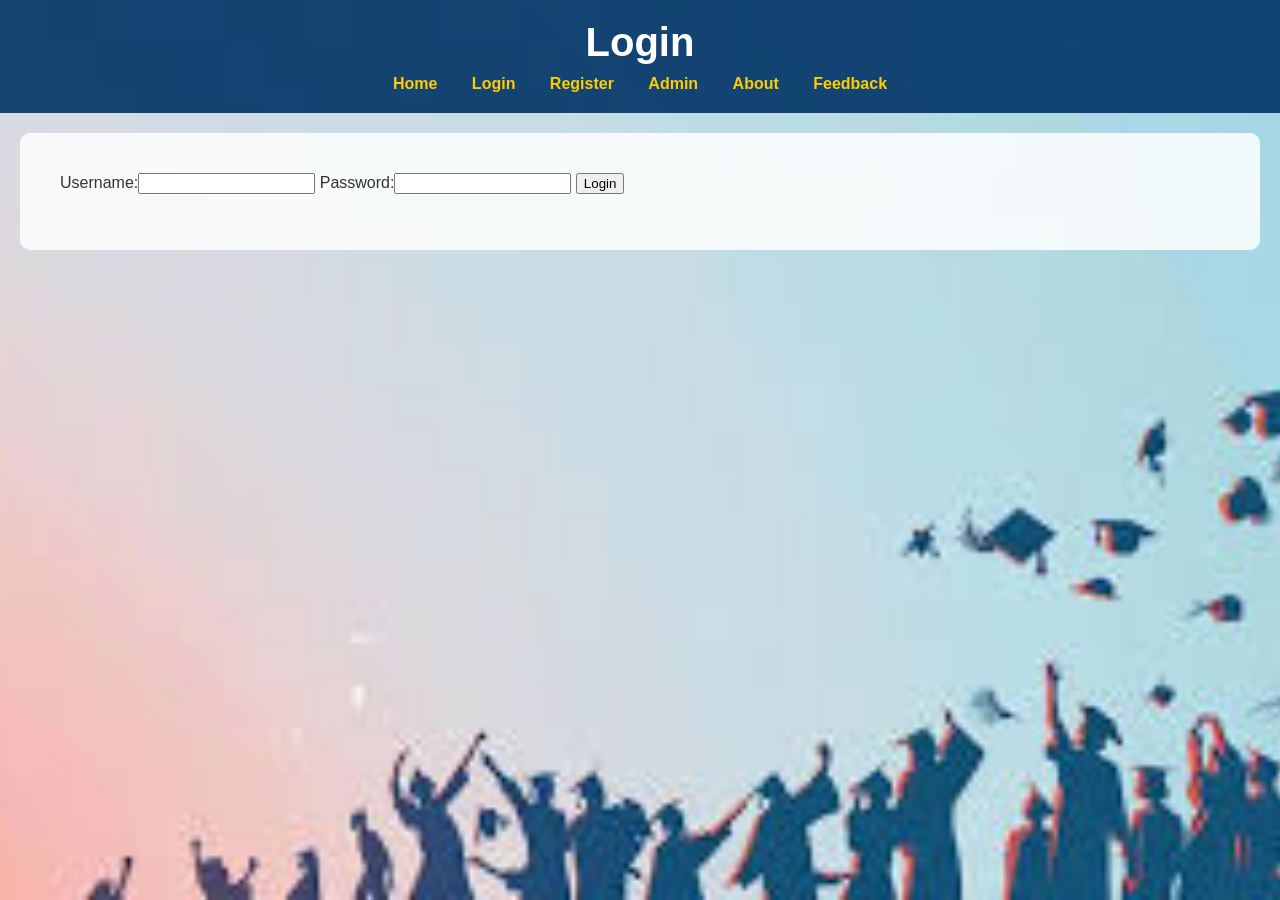
<file: index.html>
<!DOCTYPE html>
<html lang="en">
<head>
  <meta charset="UTF-8">
  <title>Login</title>
  <link rel="stylesheet" href="style.css">
     <style>
    body {
      background-image: url("[data-uri]");
      background-size: cover;
      margin: 0;
      height: 100vh;
  
    }
  </style>
</head>
<body>
  <header>
    <h1>Login</h1>
    <nav class="top-left">
      <a href="home.html">Home</a>
      <a href="index.html">Login</a>
      <a href="student.html">Register</a>
      <a href="admin.html">Admin</a>
      <a href="about.html">About</a>
      <a href="feed.html">Feedback</a>
    </nav>
  </header>
  <main>
    <form id="loginForm">
      <label>Username:</label><input type="text" id="username" required>
      <label>Password:</label><input type="password" id="password" required>
      <button type="submit">Login</button>
    </form>
    <p id="loginMessage"></p>
  </main>
</body>
<script src="script.js"></script>
</html>
</file>
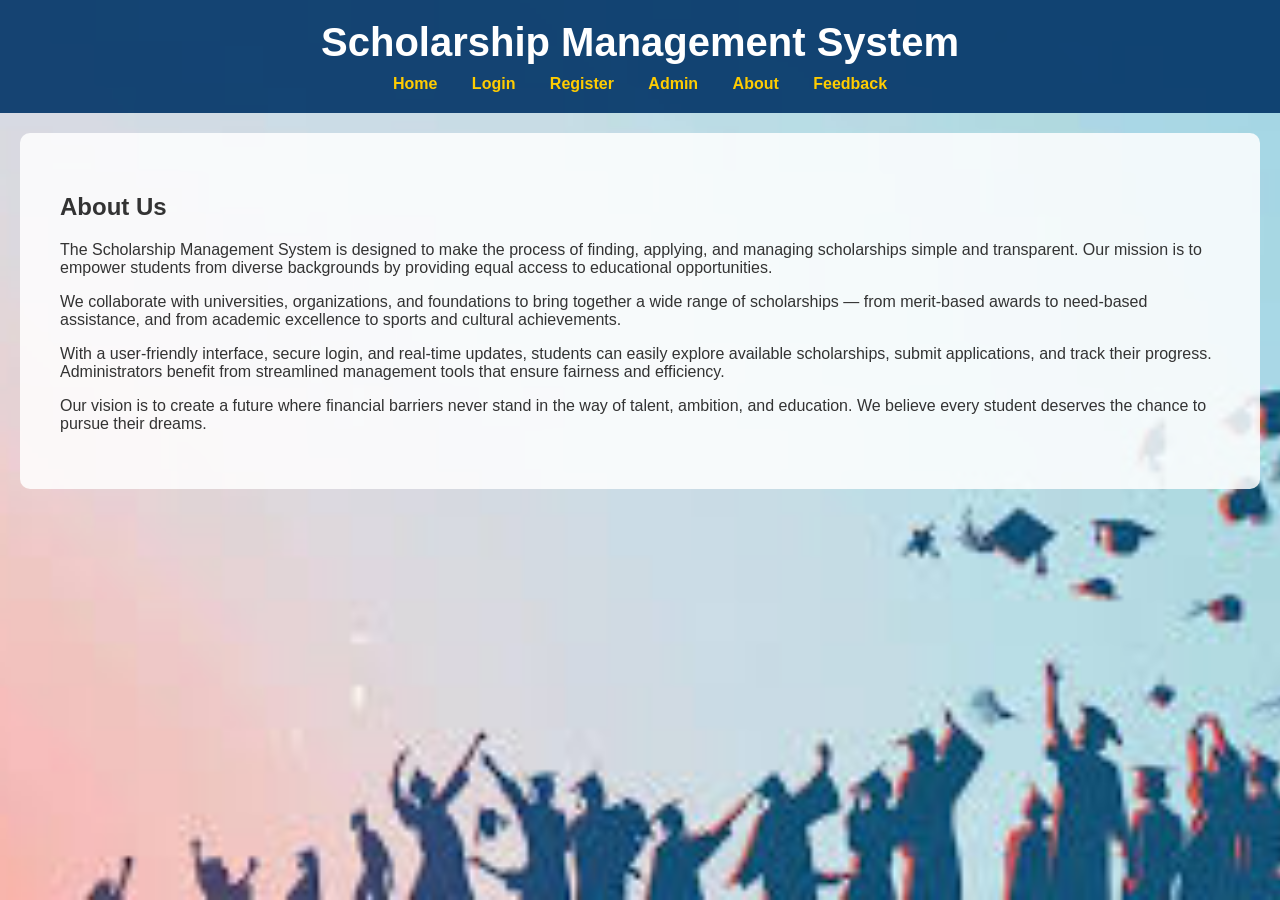
<file: about.html>
<!DOCTYPE html>
<html lang="en">
<head>
  <meta charset="UTF-8">
  <title>About Us - Scholarship Management System</title>
  <link rel="stylesheet" href="style.css">
    <style>
    body {
      background-image: url("[data-uri]");
      background-size: cover;
      margin: 0;
      height: 100vh;
    }
  </style>
</head>
<body>
  <header>
    <h1>Scholarship Management System</h1>
    <nav class="top-left">
      <a href="home.html">Home</a>
      <a href="index.html">Login</a>
      <a href="student.html">Register</a>
      <a href="admin.html">Admin</a>
      <a href="about.html">About</a>
      <a href="feed.html">Feedback</a>
    </nav>
  </header>

  <main>
    <section class="about-section">
      <h2>About Us</h2>
      <p>
        The Scholarship Management System is designed to make the process of finding, applying, 
        and managing scholarships simple and transparent. Our mission is to empower students 
        from diverse backgrounds by providing equal access to educational opportunities.
      </p>
      <p>
        We collaborate with universities, organizations, and foundations to bring together 
        a wide range of scholarships — from merit-based awards to need-based assistance, 
        and from academic excellence to sports and cultural achievements.
 </p>
      <p>
        With a user-friendly interface, secure login, and real-time updates, students can 
        easily explore available scholarships, submit applications, and track their progress. 
        Administrators benefit from streamlined management tools that ensure fairness and efficiency.
      </p>
      <p>
        Our vision is to create a future where financial barriers never stand in the way of 
        talent, ambition, and education. We believe every student deserves the chance to 
        pursue their dreams.
      </p>
    </section>
  </main>
</body>
</html>
</file>
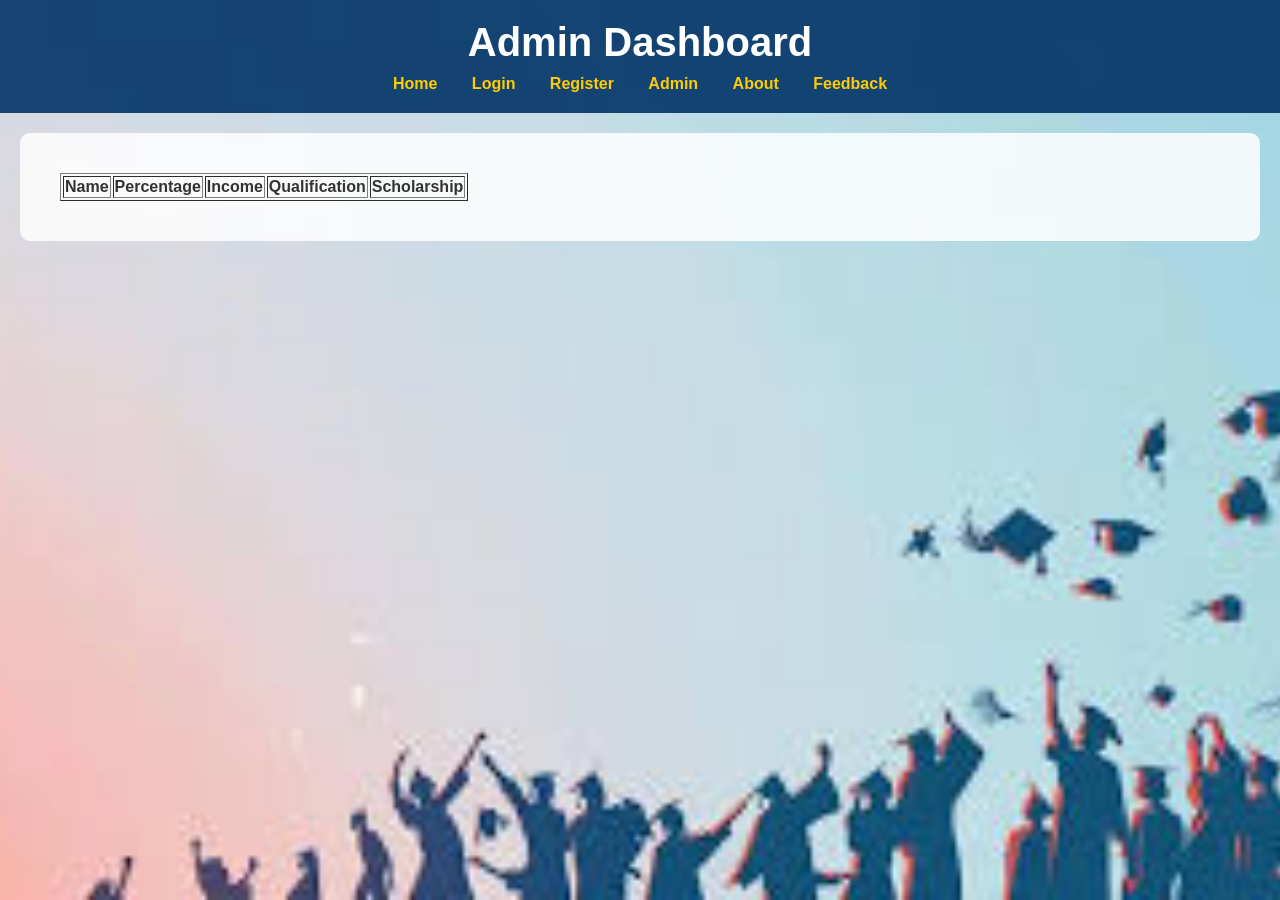
<file: admin.html>
<!DOCTYPE html>
<html lang="en">
<head>
  <meta charset="UTF-8">
  <title>Admin Dashboard</title>
   <link rel="stylesheet" href="style.css">
   <style>
    body {
      background-image: url("[data-uri]");
      background-size: cover;
      margin: 0;
      height: 100vh;
    }
  </style>
</head>
<body>
   <header>
  
    <h1>Admin Dashboard</h1>
    <nav class="top-left">
      <a href="home.html">Home</a>
      <a href="index.html">Login</a>
      <a href="student.html">Register</a>
      <a href="admin.html">Admin</a>
      <a href="about.html">About</a>
      <a href="feed.html">Feedback</a>
    </nav>
  </header>
  <main>

  <table border="1">
  <thead>
    <tr>
      <th>Name</th>
      <th>Percentage</th>
      <th>Income</th>
      <th>Qualification</th>
      <th>Scholarship</th>
    </tr>
  </thead>
  <tbody id="adminTable"></tbody>
</table>
</main>
  <script>
  let applications = JSON.parse(localStorage.getItem("applications")) || [];

  let table = document.getElementById("adminTable");

  applications.forEach(app => {
    let row = document.createElement("tr");

    row.innerHTML = `
      <td>${app.name}</td>
      <td>${app.percentage}</td>
      <td>${app.income}</td>
      <td>${app.qualification}</td>
      <td>${app.scholarship}</td>
    `;

    table.appendChild(row);
  });
</script>
</body>
</html>



<!--
<html lang="en">
<head>
<meta charset="UTF-8">
<title>Admin Dashboard</title>
<link rel="stylesheet" href="style.css">
</head>

<body>

<header>
<h1>Admin Dashboard</h1>

<nav class="top-left">
<a href="home.html">Home</a>
<a href="index.html">Login</a>
<a href="student.html">Register</a>
<a href="admin.html">Admin</a>
<a href="about.html">About</a>
<a href="feed.html">Feedback</a>
</nav>

</header>

<main>

<section class="admin-section">

<h2>Add Scholarship</h2>

<form id="adminScholarshipForm">

<label>Scholarship Title</label>
<input type="text" id="scholarshipTitle" required>

<label>Amount</label>
<input type="number" id="scholarshipAmount" required>

<button type="submit">Add Scholarship</button>

</form>

</section>


<section class="admin-section">

<h2>Student Applications</h2>

<table id="applicationTable" border="1">

<tr>
<th>Student Name</th>
<th>Scholarship</th>
<th>Qualification</th>
<th>Percentage</th>
<th>Income</th>
<th>Status</th>
</tr>

</table>

</section>

</main>

<script src="script.js"></script>

</body>
</html> -->
</file>
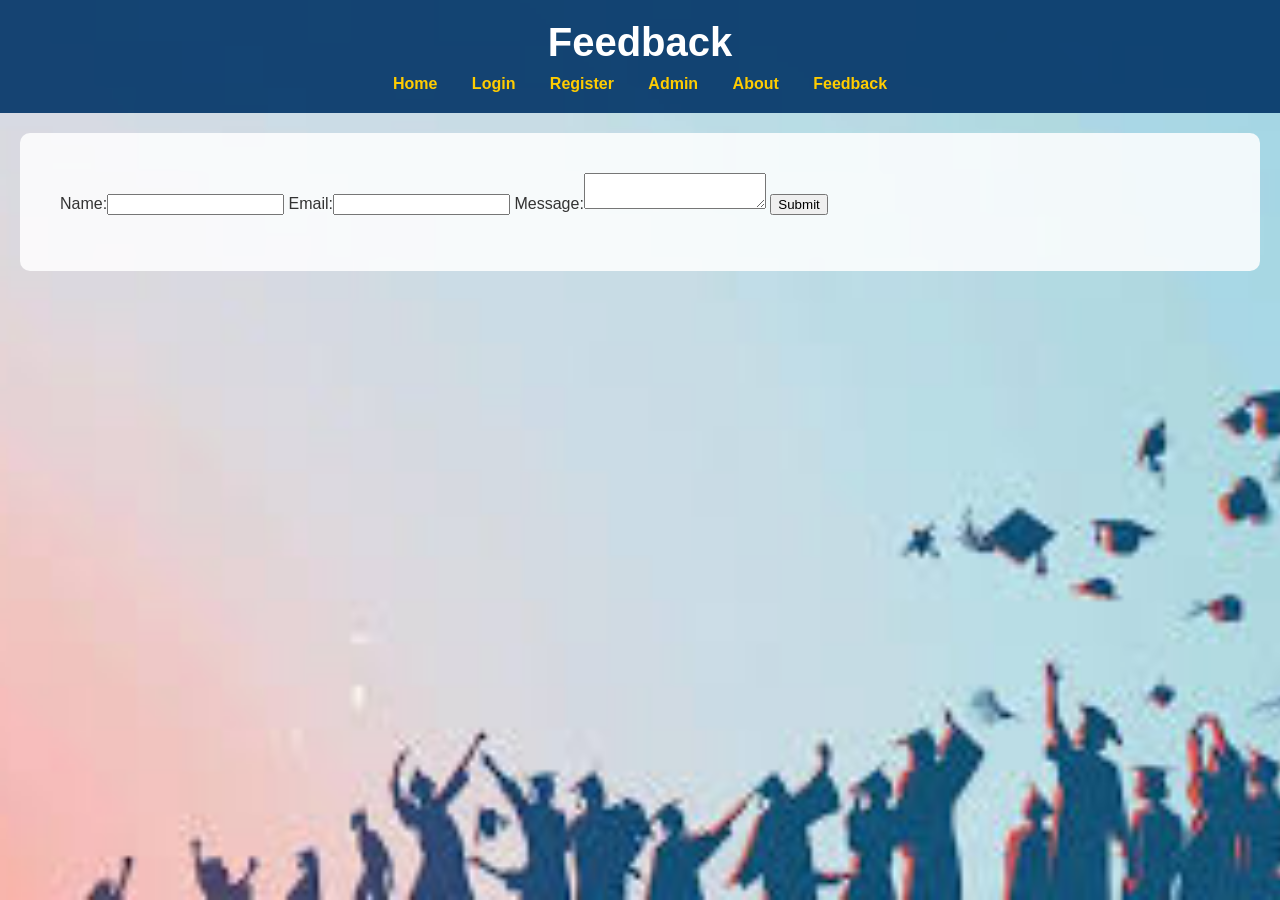
<file: feed.html>
<!DOCTYPE html>
<html lang="en">
<head>
  <meta charset="UTF-8">
  <title>Feedback</title>
  <link rel="stylesheet" href="style.css">
  <style>
    body {
            background-image: url("[data-uri]");

      background-size: cover;
      margin: 0;
      height: 100vh;
  
    }
  </style>
</head>
<body>
  <header>
    <h1>Feedback</h1>
    <nav class="top-left">
      <a href="home.html">Home</a>
      <a href="index.html">Login</a>
      <a href="student.html">Register</a>
      <a href="admin.html">Admin</a>
      <a href="about.html">About</a>
      <a href="feed.html">Feedback</a>
    </nav>
  </header>
  <main>
    <form id="feedbackForm">
      <label>Name:</label><input type="text" id="feedbackName" required>
      <label>Email:</label><input type="email" id="feedbackEmail" required>
      <label>Message:</label><textarea id="feedbackMessage" required></textarea>
      <button type="submit">Submit</button>
    </form>
    <ul id="feedbackList"></ul>
  </main>
</body>
<script src="script.js"></script>
</html>
</file>
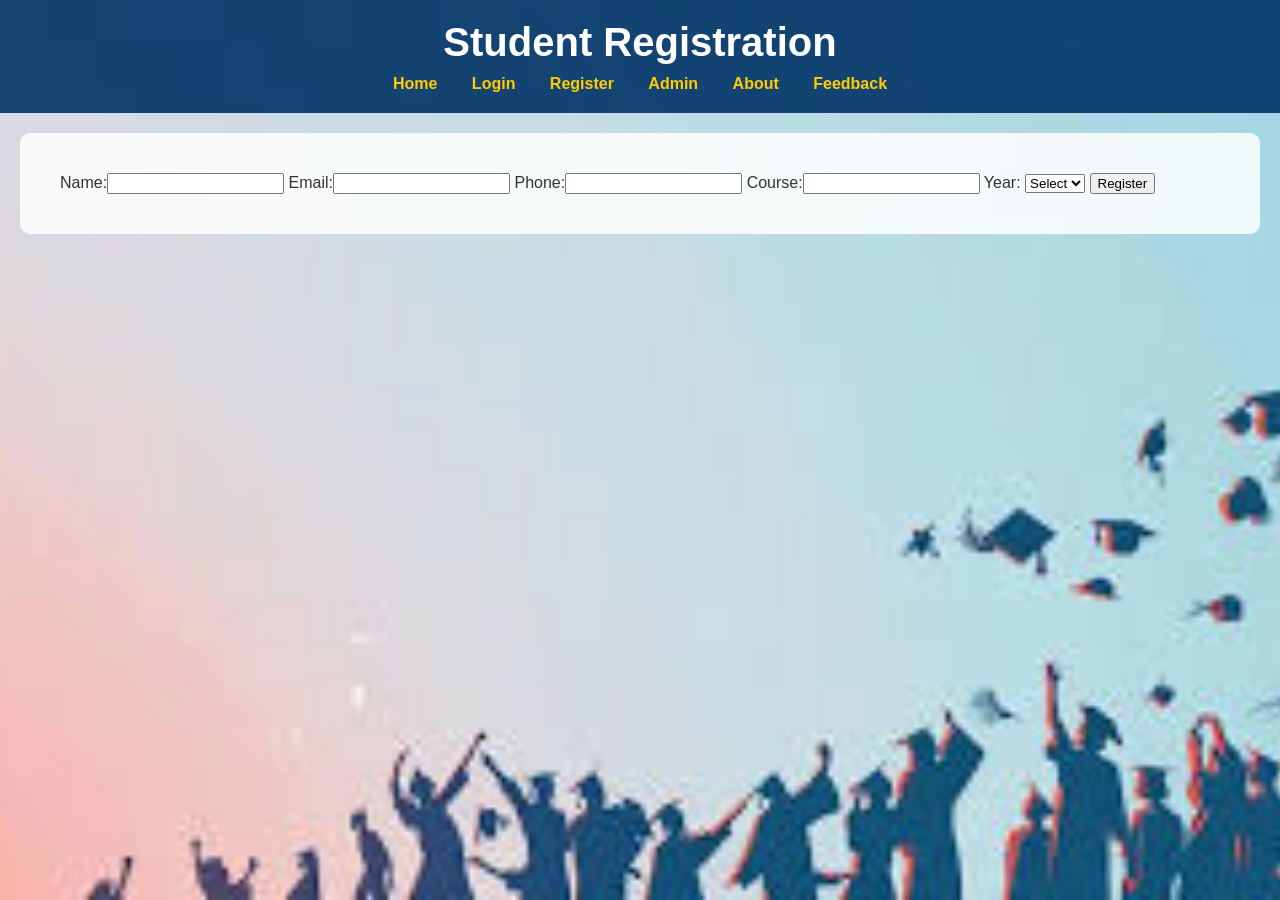
<file: student.html>
<!DOCTYPE html>
<html lang="en">
<head>
  
  <meta charset="UTF-8">
  <title>Student Registration</title>
  <link rel="stylesheet" href="style.css">
   <style>
    body {
      background-image: url("[data-uri]");
      background-size: cover;
      margin: 0;
      height: 100vh;
     
    }
  </style>
  
</head>
<body>
  <header>
  
    <h1>Student Registration</h1>
    <nav class="top-left">
      <a href="home.html">Home</a>
      <a href="index.html">Login</a>
      <a href="student.html">Register</a>
      <a href="admin.html">Admin</a>
      <a href="about.html">About</a>
      <a href="feed.html">Feedback</a>
    </nav>
  </header>
  <main>
    
    <form id="studentForm">
      <label>Name:</label><input type="text" id="studentName" required>
      <label>Email:</label><input type="email" id="studentEmail" required>
      <label>Phone:</label><input type="tel" id="studentPhone" required>
      <label>Course:</label><input type="text" id="studentCourse" required>
      <label>Year:</label>
      <select id="studentYear" required>
        <option value="">Select</option><option>1</option><option>2</option><option>3</option><option>4</option>
      </select>
      <button type="submit">Register</button>
    </form>
  </main>
</body>
<script src="script.js"></script>
</html>
</file>
<file: style.css>
/* General page styling */
body {
  font-family: Arial, sans-serif;
  margin: 0;
  padding: 0;
  background: url("images/background.jpg") no-repeat center center fixed;
  background-size: cover;
  color: #333;
}

/* Header styling */
header {
  background: rgba(0, 51, 102, 0.9);
  color: white;
  padding: 20px;
  text-align: center;
}

header h1 {
  margin: 0;
  font-size: 2.5em;
}

nav {
  margin-top: 10px;
}

nav a {
  color: #ffcc00;
  text-decoration: none;
  margin: 0 15px;
  font-weight: bold;
}

nav a:hover {
  color: white;
  text-decoration: underline;
}

/* Main content */
main {
  padding: 40px;
  background: rgba(255, 255, 255, 0.85);
  border-radius: 10px;
  margin: 20px;
}

/* Scholarship grid */
.scholarship-grid {
  display: grid;
  grid-template-columns: repeat(auto-fill, minmax(250px, 1fr));
  gap: 20px;
}

.card {
  background: white;
  border-radius: 10px;
  box-shadow: 0 4px 8px rgba(0,0,0,0.2);
  text-align: center;
  padding: 20px;
  transition: transform 0.3s ease, box-shadow 0.3s ease;
}
.card img {
  width: 100%;
  height: 150px;
  object-fit: cover;
  border-radius: 10px 10px 0 0;
}

.card h3 {
  margin: 15px 0 10px;
  color: #003366;
}

.card p {
  font-size: 1.2em;
  color: #555;
}

.card button {
  background: #003366;
  color: white;
  border: none;
  padding: 10px 20px;
  border-radius: 5px;
  cursor: pointer;
  font-weight: bold;
}

.card button:hover {
  background: #ffcc00;
  color: #003366;
}
.card:hover {
  transform: translateY(-5px);
  box-shadow: 0 8px 16px rgba(0,0,0,0.3);
}
</file>
